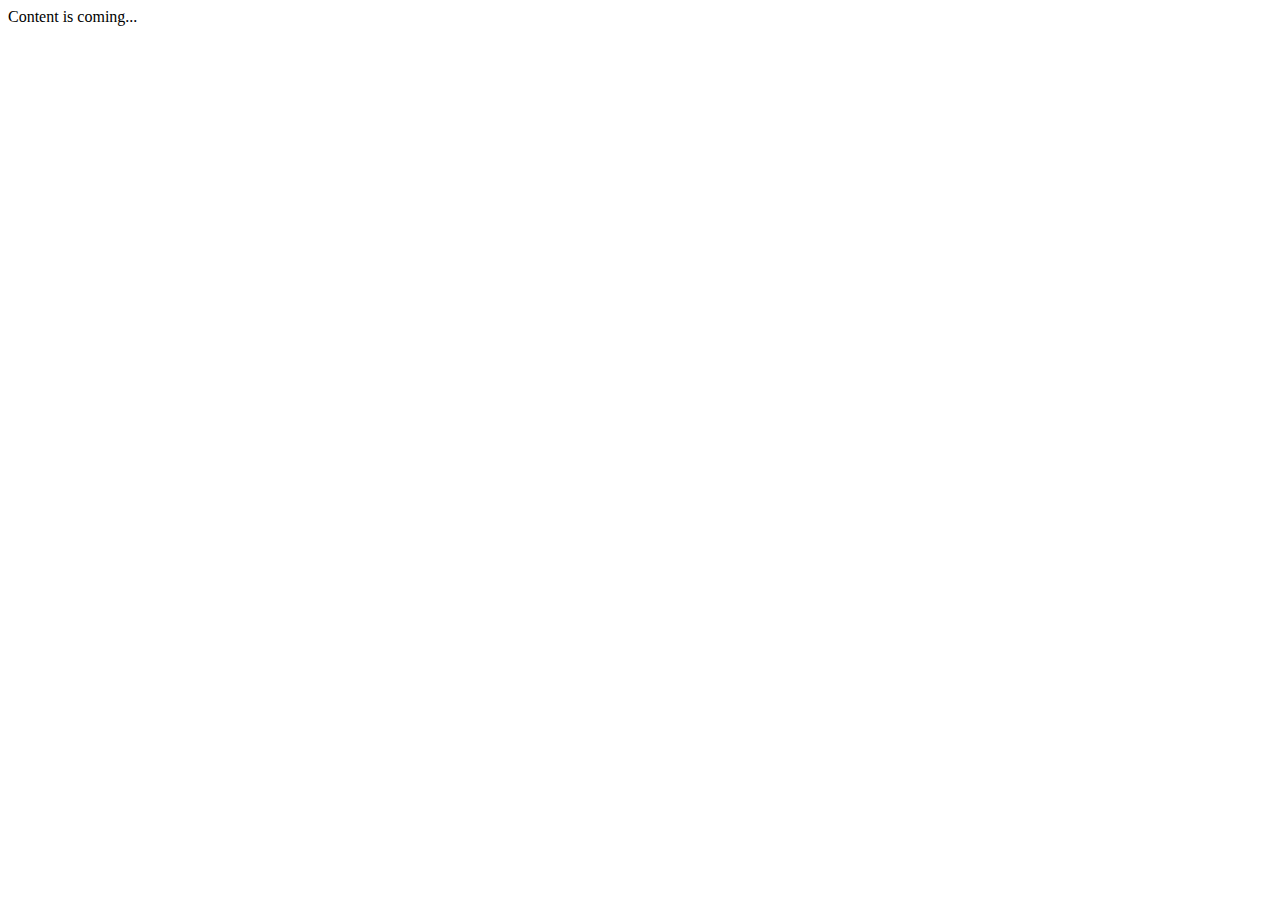
<file: index.html>
<!DOCTYPE html>
<html lang="en-us">
    <head>
        <meta charset="UTF-8">
        <title>Welcome to my github homepage!</title>
    </head>
    <body>
        Content is coming...
    </body>
</html>
</file>
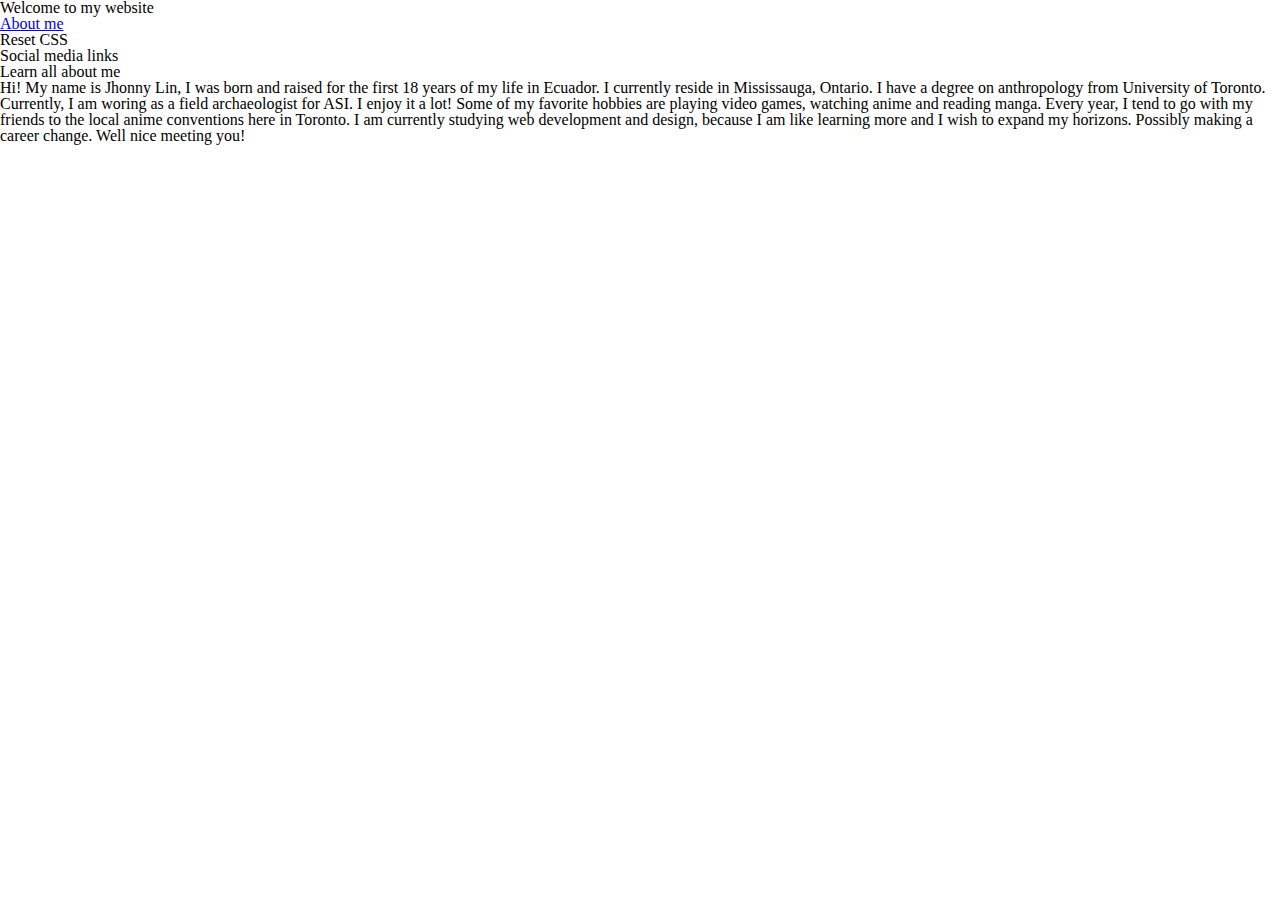
<file: index_reset.html>
<!DOCTYPE html>
<html lang="en-us">
    <head>
        <meta charset="UTF-8">
        <title>Welcome to my github homepage!</title>
        <link rel="stylesheet" href="assets/css/reset.css">
    </head>
    <body>
        <header>
            <H1>Welcome to my website</H1>
        </header>
        <nav>
            <ul>
                <li><a href="#about">About me</a></li>
                <li><a>Reset CSS</a></li>
                <li>Social media links</li>
            </ul>
        </nav>
        <main>
            <article>
                <h2 class="about"> Learn all about me</h2>
                    <p>Hi! My name is Jhonny Lin, I was born and raised for the first 18 years of my life in Ecuador. I currently reside in Mississauga, Ontario. I have a degree on anthropology from University of Toronto. Currently, I am woring as a field archaeologist for ASI. I enjoy it a lot!
                    Some of my favorite hobbies are playing video games, watching anime and reading manga. Every year, I tend to go with my friends to the local anime conventions here in Toronto.
                    I am currently studying web development and design, because I am like learning more and I wish to expand my horizons. Possibly making a career change.
                    Well nice meeting you!
                    </p>
            </article>
        </main>
    </body>
</html>
</file>
